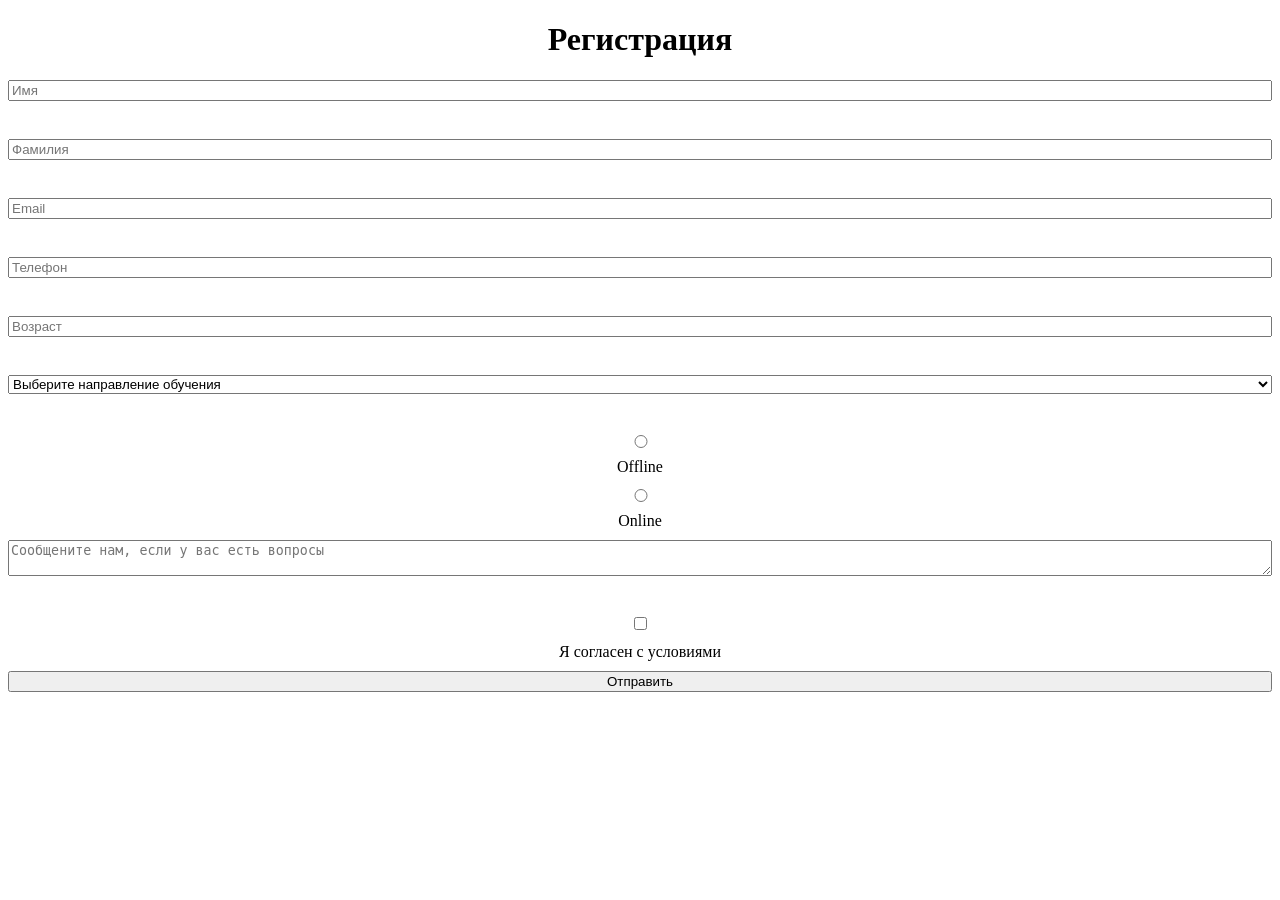
<file: index.html>
<!DOCTYPE html>
<html lang="ru">
<head>
    <meta charset="UTF-8">
    <meta name="viewport" content="width=device-width, initial-scale=1.0">
    <title>Регистрация</title>
    <link rel="stylesheet" href="style.css">
</head>
<body>
    <h1 style="text-align: center;">Регистрация</h1>
    <form action="answer.html">
        <input type="text" name="name" placeholder="Имя" required>
        <br>
        <input type="text" name="surname" placeholder="Фамилия" required>
        <br>
        <input type="email" name="email" placeholder="Email" required>
        <br>
        <input type="number" name="number" placeholder="Телефон" required>
        <br>
        <input type="number" name="age" placeholder="Возраст" required>
        <br>
        <select name="learning" required>
            <option value="" disabled selected>Выберите направление обучения</option>
            <option value="frontend">Frontend</option>
            <option value="backend">Backend</option>
        </select>
        <br>
        <input type="radio" name="gender" value="offline" required> Offline
        <br>
        <input type="radio" name="gender" value="online" required> Online
        <br>
        <textarea name="message" id="" placeholder="Сообщените нам, если у вас есть вопросы"></textarea>
        <br>
        <input type="checkbox" name="agreement" required> Я согласен с условиями
        <br>
        <button type="submit">Отправить</button>
    </form>
</body>
</html>
</file>
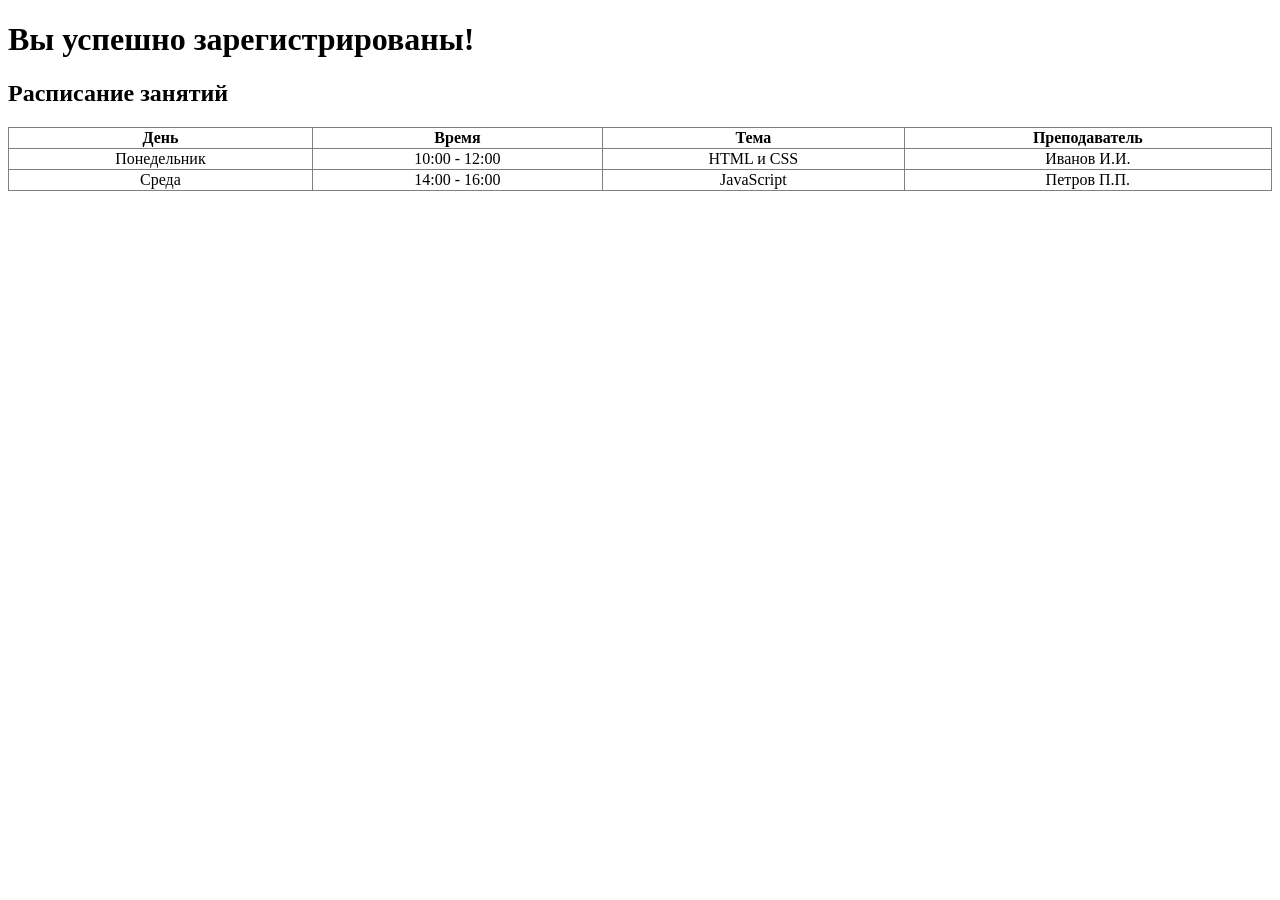
<file: answer.html>
<!DOCTYPE html>
<html lang="en">
<head>
    <meta charset="UTF-8">
    <meta name="viewport" content="width=device-width, initial-scale=1.0">
    <title>Домашняя страница</title>
    <link rel="stylesheet" href="style.css">
</head>
<body>
    <h1>Вы успешно зарегистрированы!</h1>
    <h2>Расписание занятий</h2>
    <table border="1">
        <tr>
            <th>День</th>
            <th>Время</th>
            <th>Тема</th>
            <th>Преподаватель</th>
        </tr>
        <tr>
            <td>Понедельник</td>
            <td>10:00 - 12:00</td>
            <td>HTML и CSS</td>
            <td>Иванов И.И.</td>
        </tr>
        <tr>
            <td>Среда</td>
            <td>14:00 - 16:00</td>
            <td>JavaScript</td>
            <td>Петров П.П.</td>
        </tr>
    </table>
</body>
</html>
</file>
<file: style.css>
form {
    display: flex;
    flex-direction: column;
    gap: 10px;
    text-align: center;
}
table {
    width: 100%;
    border-collapse: collapse;
    margin-top: 20px;
    text-align: center;
}
</file>
